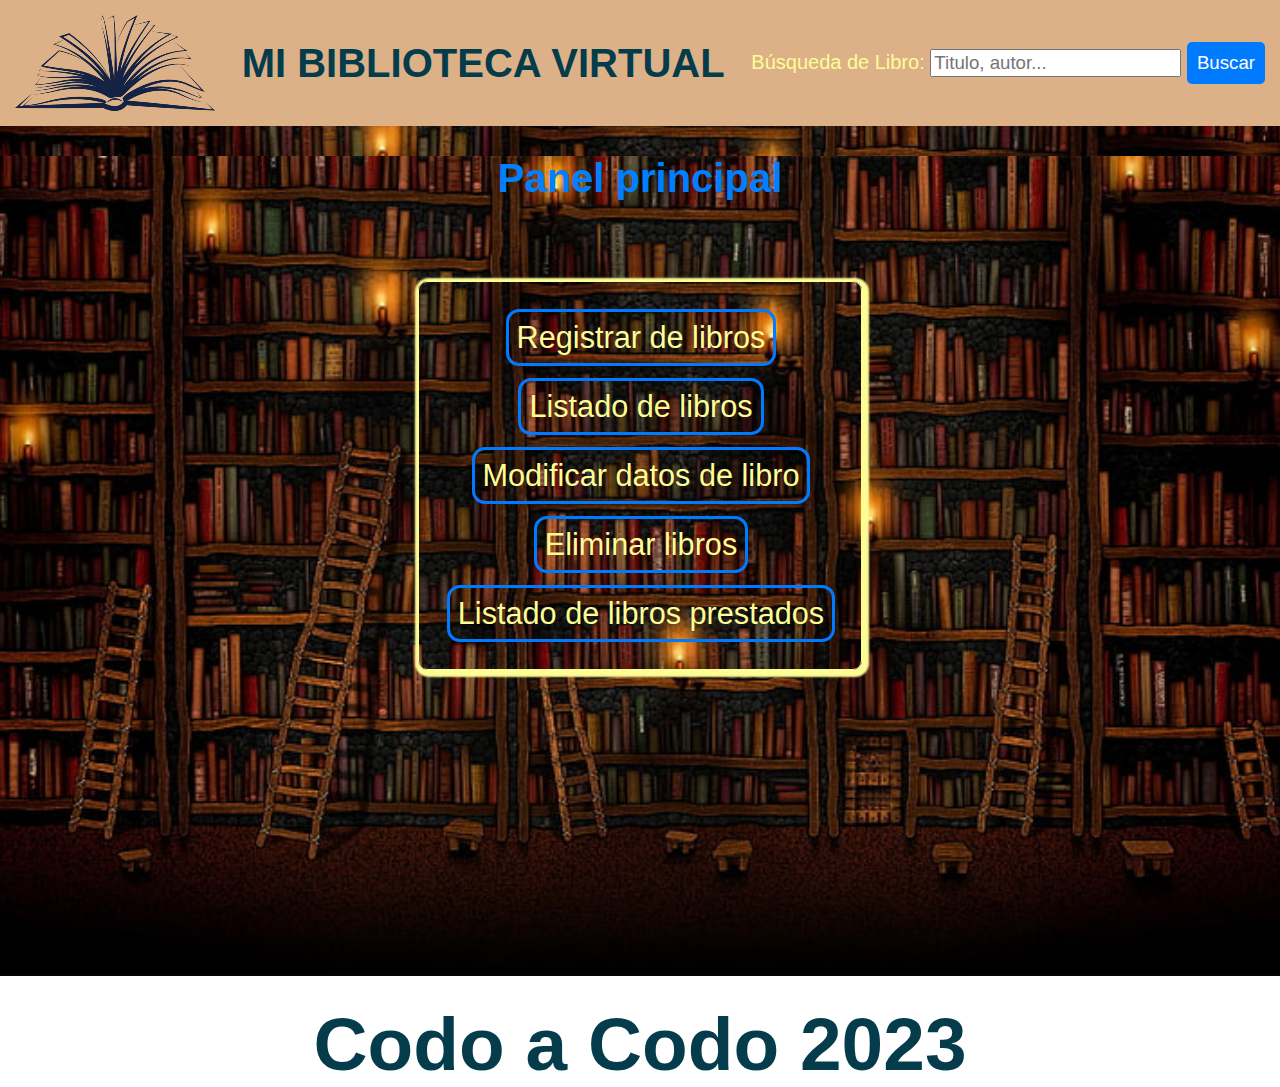
<file: index.html>
<!DOCTYPE html>
<html lang="en">


<head>
    <meta charset="UTF-8">
    <meta name="viewport" content="width=device-width, initial-scale=1.0">
    <title>Ejemplo de uso de la API</title>
    <link rel="stylesheet" href="estilos.css">
</head>

<!-- style="background-image: url('libros.jpg'); width: 100; height: 100;background-repeat: no-repeat" -->
<body class="seccion-body">
    <header>
        <img src="biblio3.png" alt="">
        <h1>MI BIBLIOTECA VIRTUAL</h1>
        <div class="busqueda">
                Búsqueda de Libro: <input type="search" name="busquedamusica" placeholder="Titulo, autor...">
            
                <input type="submit" value="Buscar">
            
              
        </div>
    </header>
    <div class="seccion-body">
        
        <h2>Panel principal</h2>
        <table>
            <tr><td class="contenedor-centrado"><a href="altas.html">Registrar de libros</a></td></tr>
            <tr><td class="contenedor-centrado "><a href="listado.html">Listado de libros</a></td></tr>
            <tr><td class="contenedor-centrado "><a href="modificaciones.html">Modificar datos de libro</a></td></tr>
            <tr><td class="contenedor-centrado "><a href="listadoEliminar.html">Eliminar libros</a></td></tr>
            <tr><td class="contenedor-centrado "><a href="listaSalidas.html">Listado de libros prestados</a></td></tr>
        </table>
    </div>
    <footer>
        <h3>Codo a Codo 2023</h3>
    </footer>
</body>


</html>
</file>
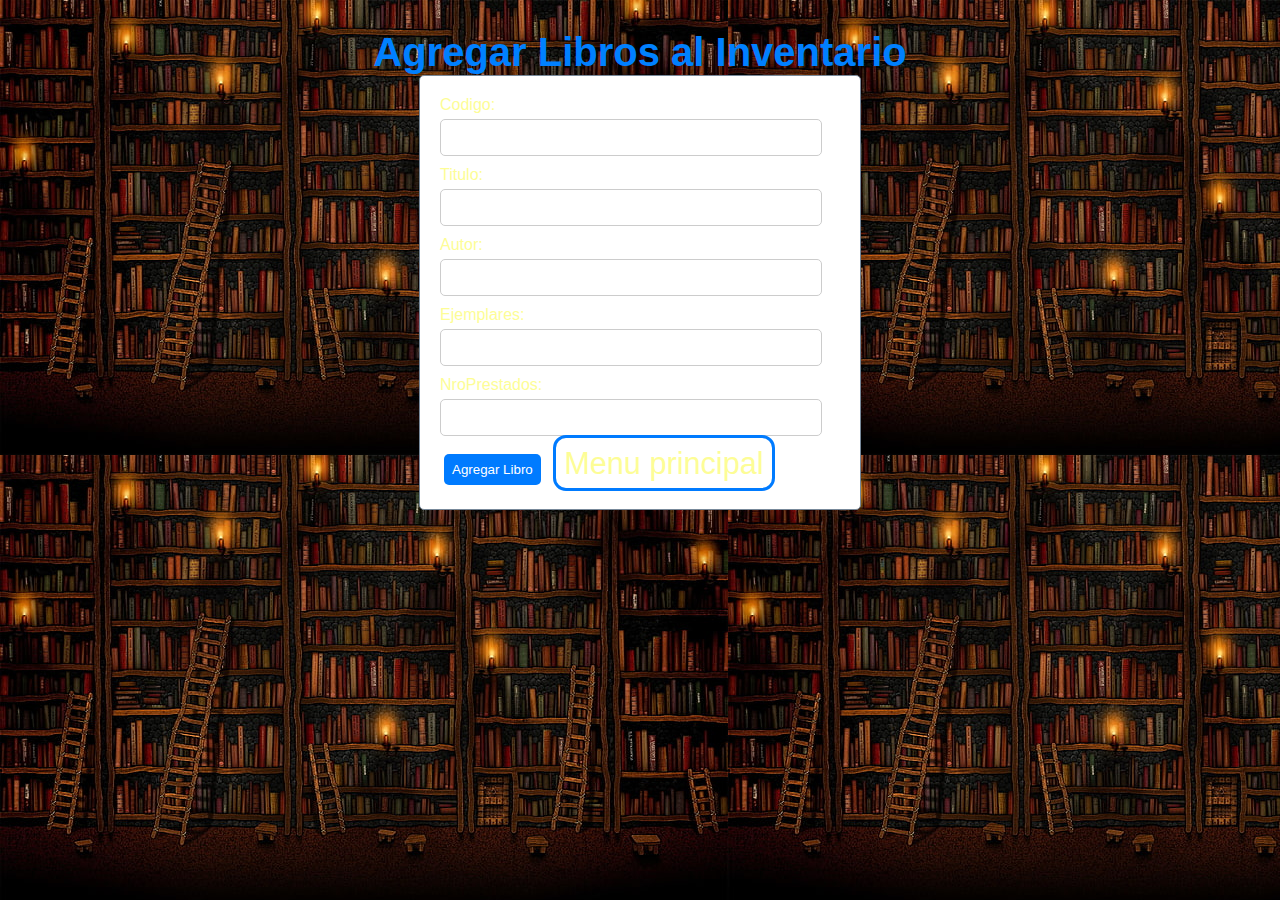
<file: altas.html>
<!DOCTYPE html>
<html lang="en">


<head>
    <meta charset="UTF-8">
    <meta http-equiv="X-UA-Compatible" content="IE=edge">
    <meta name="viewport" content="width=device-width, initial-scale=1.0">
    <title>Agregar Libro</title>
    <link rel="stylesheet" href="estilos.css">
</head>


<body>
    <h2>Agregar Libros al Inventario</h2>
    
    <form id="formulario">
        <label for="codigo">Codigo:</label>
        <input type="text" id="codigo" name="codigo" required><br>


        <label for="titulo">Titulo:</label>
        <input type="text" id="titulo" name="titulo" required><br>


        <label for="autor">Autor:</label>
        <input type="text" id="autor" name="autor" required><br>


        <label for="ejemplar">Ejemplares:</label>
        <input type="number" id="ejemplar" name="ejemplar" required><br>

        <label for="prestados">NroPrestados:</label>
        <input type="number" id="prestados" name="prestados" required><br>


        <button type="submit">Agregar Libro</button>
        <a href="index.html">Menu principal</a>
    </form>
    <script>
        const URL = "https://hageo.pythonanywhere.com/"
        // Capturamos el evento de envío del formulario
        document.getElementById('formulario').addEventListener('submit', function (event) {
            event.preventDefault() // Evitamos que se recargue la página


            // Obtenemos los valores del formulario
            var codigo = document.getElementById('codigo').value
            var titulo = document.getElementById('titulo').value
            var autor = document.getElementById('autor').value
            var ejemplar = document.getElementById('ejemplar').value
            var prestados = document.getElementById('prestados').value


            // Creamos un objeto con los datos del producto
            var libro = {
                codigo: codigo,
                titulo: titulo,
                autor: autor,
                ejemplar: ejemplar,
                prestados: prestados
            }
            console.log(libro)
            // Realizamos la solicitud POST al servidor
            fetch(URL + 'libros', {
                method: 'POST',
                headers: {
                    'Content-Type': 'application/json'
                },
                body: JSON.stringify(libro)
            })
                .then(function (response) {
                    if (response.ok) {
                        return response.json() // Parseamos la respuesta JSON
                    } else {
                        throw new Error('Error al agregar el libro.')
                    }
                })
                .then(function (data) {
                    alert('libro agregado correctamente.')
                    document.getElementById('codigo').value = ""
                    document.getElementById('titulo').value = ""
                    document.getElementById('autor').value = ""
                    document.getElementById('ejemplar').value = ""
                    document.getElementById('prestados').value = ""
                })
                .catch(function (error) {
                    console.log('Error:', error)
                    alert('Error al agregar el libro.')
                })
        })
    </script>
</body>


</html>
</file>
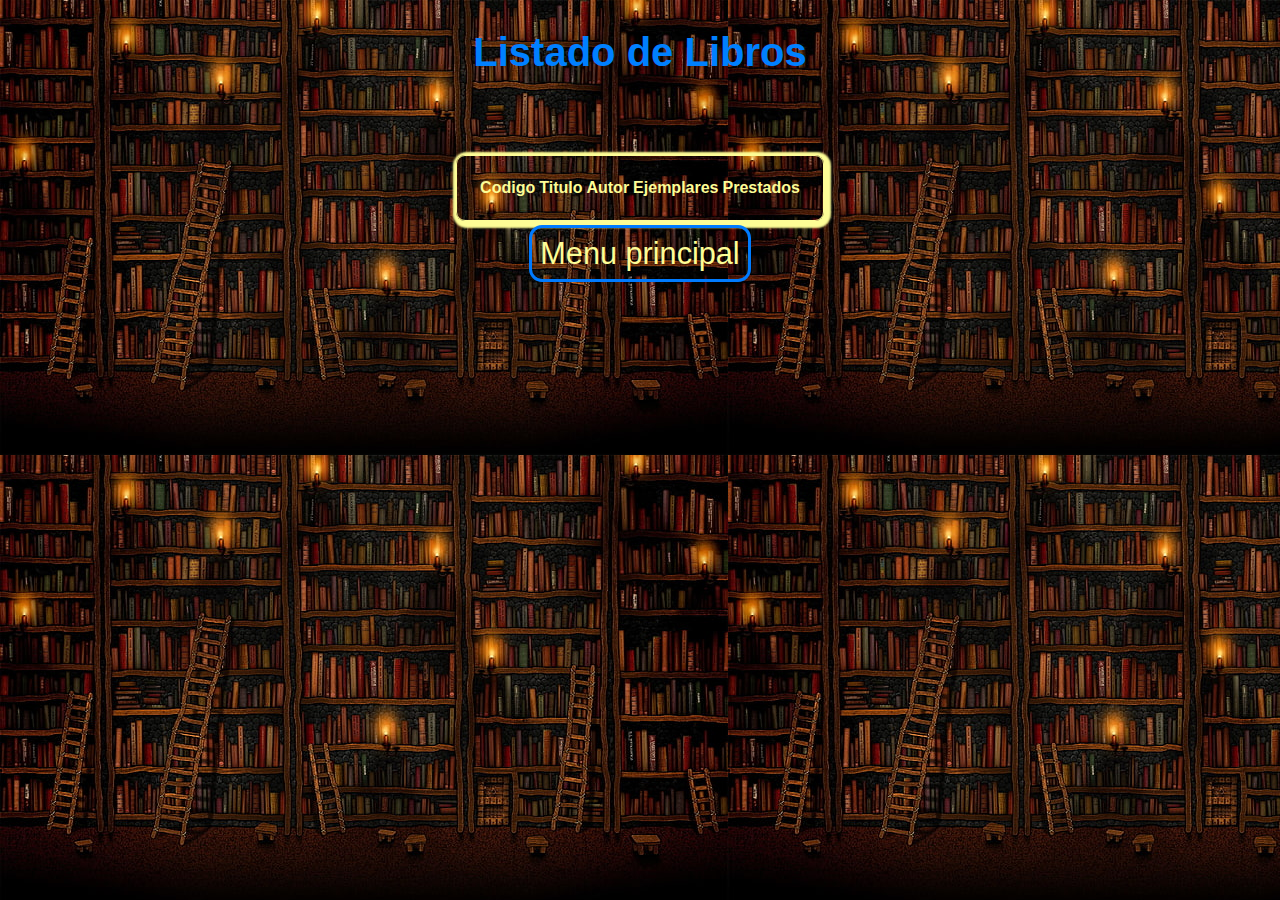
<file: listado.html>
<!DOCTYPE html>
<html lang="en">


<head>
    <meta charset="UTF-8">
    <meta http-equiv="X-UA-Compatible" content="IE=edge">
    <meta name="viewport" content="width=device-width, initial-scale=1.0">
    <title>Listado de Libros</title>
    <link rel="stylesheet" href="estilos.css">
</head>


<body>
    <h2>Listado de Libros</h2>
    
    <table>
        <thead>
            <tr>
                <th>Codigo</th>
                <th>Titulo</th>
                <th>Autor</th>
                <th>Ejemplares</th>
                <th align="right">Prestados</th>
                
            </tr>
        </thead>
        <tbody id="tablaLibros">
        </tbody>
    </table>


    <div class="contenedor-centrado">
        <a href="index.html">Menu principal</a>
    </div>


    <script>
        //const URL = "http://127.0.0.1:5000/"
        const URL = "https://hageo.pythonanywhere.com/"


        // Realizamos la solicitud GET al servidor para obtener todos los productos
        fetch(URL + 'libros')
            .then(function (response) {
                if (response.ok) {
                    return response.json() // Parseamos la respuesta JSON
                } else {
                    throw new Error('Error al obtener los libros.')
                }
            })
            .then(function (data) {
                var tablaLibros = document.getElementById('tablaLibros')


                // Iteramos sobre los productos y agregamos filas a la tabla
                data.forEach(function (libro) {
                    var fila = document.createElement('tr')
                    fila.innerHTML = '<td>' + libro.codigo + '</td>' +
                        '<td>' + libro.titulo + '</td>' +
                        '<td>' + libro.autor + '</td>' +
                        '<td align="right">' + libro.ejemplar + '</td>' +
                        '<td align="right">&nbsp; &nbsp;&nbsp; &nbsp;' + libro.prestados + '</td>'
                    tablaLibros.appendChild(fila)
                })
            })
            .catch(function (error) {
                console.log('Error:', error)
                alert('Error al obtener los libros.')
            })
    </script>
</body>
</html>
</file>
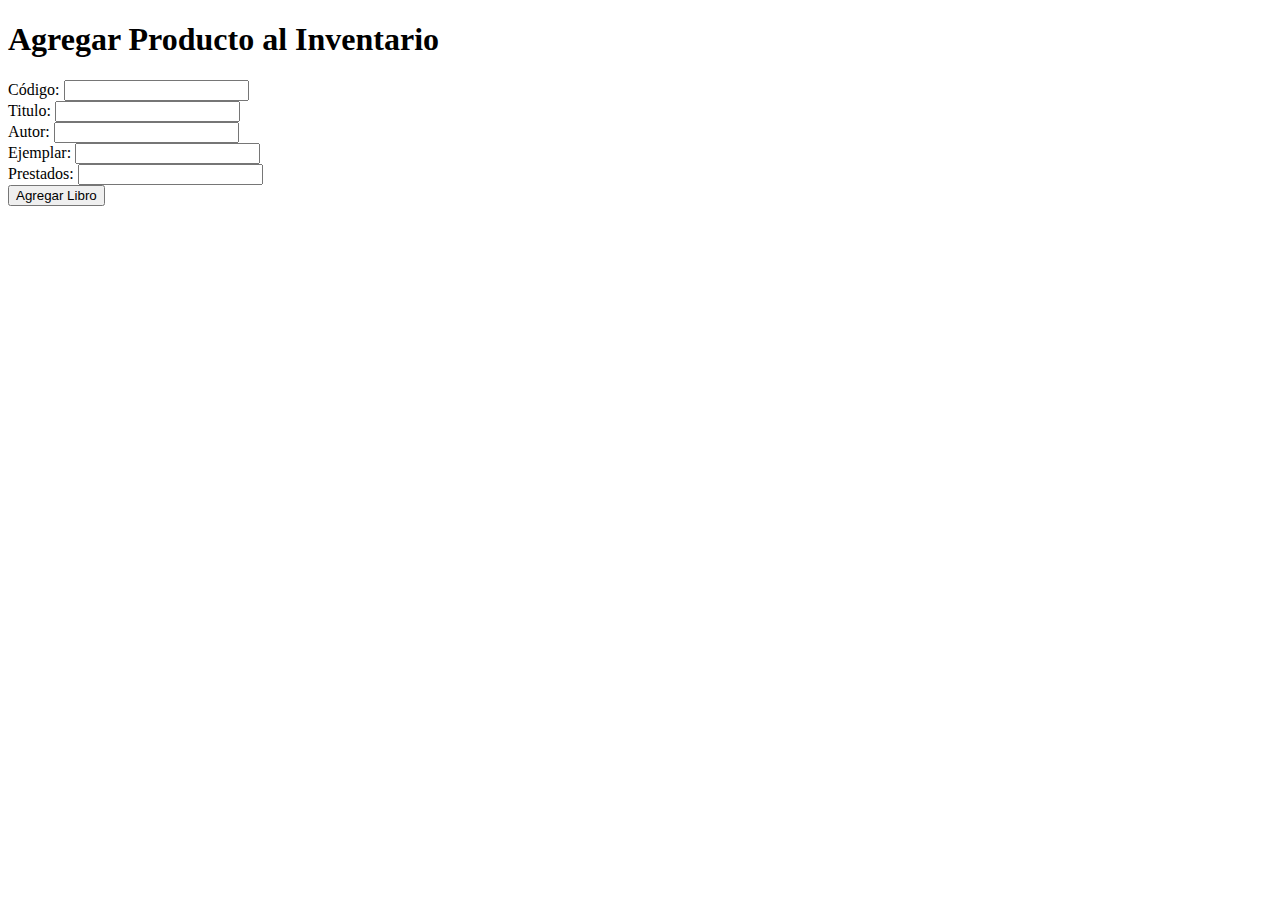
<file: PRUEBA3/pruebarapida.html>
<!DOCTYPE html>
<html lang="en">


<head>
    <meta charset="UTF-8">
    <meta http-equiv="X-UA-Compatible" content="IE=edge">
    <meta name="viewport" content="width=device-width, initial-scale=1.0">
    <title>Agregar Libro</title>
</head>


<body>
    <h1>Agregar Producto al Inventario</h1>
    <form id="formulario">
        <label for="codigo">Código:</label>
        <input type="text" id="codigo" name="codigo" required><br>


        <label for="titulo">Titulo:</label>
        <input type="text" id="titulo" name="titulo" required><br>

        <label for="autor">Autor:</label>
        <input type="text" id="autor" name="autor" required><br>


        <label for="ejemplar">Ejemplar:</label>
        <input type="number" id="ejemplar" name="ejemplar" required><br>


        <label for="prestados">Prestados:</label>
        <input type="number" id="prestados" name="prestados" required><br>


        <button type="submit">Agregar Libro</button>
    </form>


    <script>
        // Capturamos el evento de envío del formulario
        document.getElementById('formulario').addEventListener('submit', function (event) {
            event.preventDefault() // Evitamos que se recargue la página


            // Obtenemos los valores del formulario
            var codigo = document.getElementById('codigo').value
            var titulo = document.getElementById('titulo').value
            var autor = document.getElementById('autor').value
            var ejemplar = document.getElementById('ejemplar').value
            var prestados = document.getElementById('prestados').value


            // Creamos un objeto con los datos del producto
            var producto = {
                codigo: codigo,
                titulo: titulo,
                autor: autor,
                ejemplar: ejemplar,
                prestados: prestados
            }
            console.log(producto)
            // Realizamos la solicitud POST al servidor
            url = 'https://hageo.pythonanywhere.com/libros'
            fetch(url, {
                method: 'POST',
                headers: {
                    'Content-Type': 'application/json'
                },
                body: JSON.stringify(producto)
            })
                .then(function (response) {
                    if (response.ok) {
                        return response.json() // Parseamos la respuesta JSON
                    } else {
                        throw new Error('Error al agregar el producto.')
                    }
                })
                .then(function (data) {
                    alert('Producto agregado correctamente.')
                })
                .catch(function (error) {
                    console.log('Error:', error)
                    alert('Error al agregar el producto.')
                })
            })
    </script>
</body>


</html>
</file>
<file: estilos.css>
* {
    margin: 0;
}
body {
    font-family: Arial, sans-serif;
    background-color: #F4EDE6;
    background: url(libros.jpg);
    color: #fdfd96;
    
    
}
 style {
    width: 100%;
    height: auto;
 }
header{
    display: flex;
    align-items: center;
    justify-content: space-between;
    background-color: #DCB187;
    padding: 15px;
    font-size: 15pt;
}

header div input{
    font-size: 14pt;
}

.seccion-body{
    width: 100%;
    height: auto;
    background: url(libros.jpg);
    background-repeat: no-repeat;
    background-size: cover;
    background-position: center center;
    height: calc(100vh - 80px);
    
}

/* header img{
    height: 10rem;
    width: 10rem;
} */

/* header.busqueda{
    display: flex;
} */
.contenedor-centrado {
    display:flex;
    width: 100%;
    justify-content: center;
}


p {
    font-family: 'Times New Roman', Times, serif;
    background-color: #f9f9f9;
    max-width: 400px;
    margin: 0 auto;
    padding: 20px;
}


h1, h3, h4, h5, h6 {
    text-align: center;
    color: #043c4b;
}
h2 {
    color: #0080ff;
    text-align: center;
    font-size: 2.5rem;
    margin-top: 30px;
}

form {
    max-width: 400px;
    margin: 0 auto;
    padding: 20px;
    background-color: white;
    border: 1px solid lightslategray;
    border-radius: 5px;
}


table {
    /* display: flex; */
    /* justify-content: flex-start; */
    /* align-items: flex-start; */
    max-width: 90%;
    margin: 0 auto;
    padding: 20px;
    /* background-color: white; */
    border: 1px solid #fdfd96;
    border-radius: 9px;
    margin-top: 80px;
    /* box-shadow: 2px 2px 2px 1px rgba(0, 0, 0, 0.2); */
    box-shadow: 2px 2px 2px 5px #fdfd96;
    
}


label {
    display: block;
    margin-bottom: 5px;
}


input[type="text"],
input[type="number"],
textarea {
    width: 90%;
    padding: 10px;
    margin-bottom: 10px;
    border: 1px solid #cccccc;
    border-radius: 5px;
}


input[type="submit"] {
    padding: 10px;
    background-color: #007bff;
    color: #ffffff;
    border: none;
    border-radius: 5px;
    cursor: pointer;
}


input[type="submit"]:hover {
    background-color: #0056b3;
}


button {
    padding: 8px;
    margin:4px;
    background-color: #007bff;
    color: #ffffff;
    border: none;
    border-radius: 5px;
    cursor: pointer;
}


button:hover {
    background-color: #0056b3;
}


a {
    padding: 8px;
    margin:4px;
    /* background-color: #fdab13; */
    /* color: #ffffff; */
    /* color: #0056b3; */
    color: #fdfd96;
    border: 3px solid #007bff;
    border-radius: 13px;
    cursor: pointer;
    text-decoration: none;
    font-size: 23pt;
}


a:hover {
    background-color: green;
}

footer{
    
    margin-top: 25px;
    background-image: none;
    background-repeat: no-repeat;
    font-size: 4rem;
}
</file>
